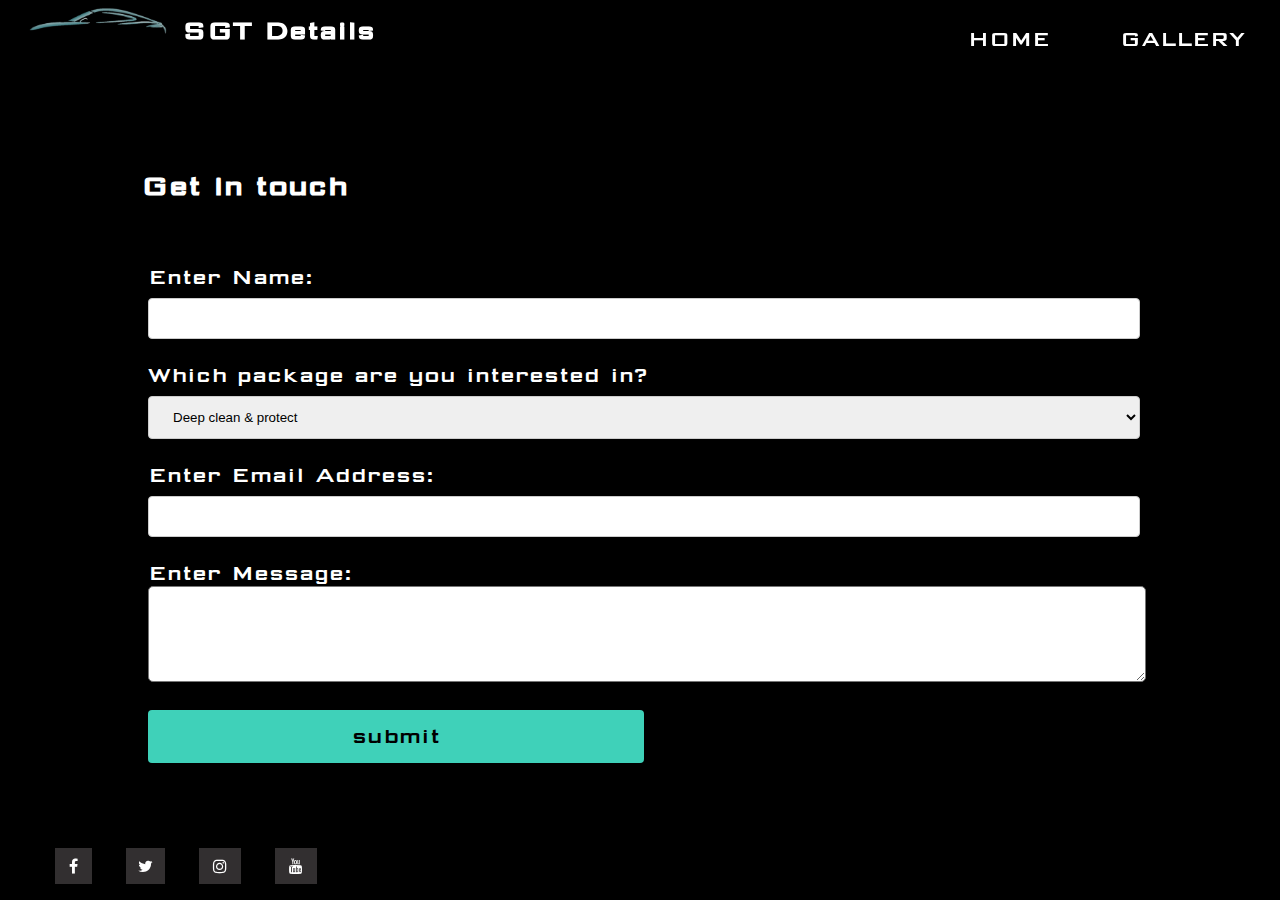
<file: contact.html>
<!DOCTYPE html>
<html lang="en" dir="ltr">

<head>
  <meta charset="utf-8">
  <title>SGT Details</title>
  <meta name="viewport" content="width=device-width, initial-scale=1.0">
  <meta name="title" content="SGT Details">
  <meta name="description" content="Car valeting service service in Cornwall. We offer a wide range of services to meet your needs">
  <link rel="stylesheet" href="contact.css">
  <link rel="stylesheet" href="https://cdnjs.cloudflare.com/ajax/libs/font-awesome/4.7.0/css/font-awesome.min.css">

   <!-- Global site tag (gtag.js) - Google Analytics -->
<script async src="https://www.googletagmanager.com/gtag/js?id=UA-219320480-1">
</script>
<script>
  window.dataLayer = window.dataLayer || [];
  function gtag(){dataLayer.push(arguments);}
  gtag('js', new Date());

  gtag('config', 'UA-219320480-1');
</script>
  
</head>

<header>
  <nav class="links">
    <ul class="nav">
	  <li><a href="index.html">HOME</a></li>
      <li><a href="gallery.html">GALLERY</a></li>
      
    </ul>
  </nav>
	
</header>
<div class= "header1">
  <ul class="nav1">
    <li><a href="index.html">HOME</a></li>

     <li><a href="gallery.html">GALLERY</a></li>
  </ul>
</div>

<body>

	<a id="home"></a>
    <div class ="brand">
      <img src="corner.jpg" alt="SGT Logo" style="height: 30px;">
        <a href="index.html"><h2>SGT Details</h2></a>
    </div>

  


	
<div class="formtitle">
	<br><br><br><br><br>
	<h1>Get in touch</h1>

	</div>

   
<!-- Start code for the form-->
<div class="sharpie">
<form name="contact" action="thank-you.html" method="POST" netlify-honeypot="bot-field" data-netlify="true">
  <p>
		<label for='name'>Enter Name: </label><br>
		<input type="text" name="name" required>
	</p>
	<p>
		<label for='package'>Which package are you interested in? </label><br>
		<select id="package" name="package">
                <option value="Deep clean & protect">Deep clean & protect</option>
                <option value="Full day Paint Enhancement">Full day paint enhancement</option>
                <option value="Maintenance detail">Maintenance Detail</option>
								<option value="Interior deep clean">Interior deep clean</option>
                <option value="Exterior safe wash">Exterior safe wash</option>
		<option value="Other query">Other query</option>
		
  </select>
	</p>
	<p>
		<label for='email'>Enter Email Address: </label><br>
		<input type="text" name="email" required>
	</p>
	<p>
		<label for='message'>Enter Message:</label> <br>
		<textarea name="message" required></textarea>
	</p>
	
	
	
	<input type="submit" name='submit' value="submit">
	
	<p class="extramessage">
    <label>
      Don’t fill this out if you’re human: <input name="bot-field" />
    </label>
  </p>
</form>

<div class="footer">

<ul class="social-icons">
     
	<li><a style="text-decoration: none;color: #fff; "href="https://www.facebook.com/sgt.details" target="_blank" class="social-icon"> <i class="fa fa-facebook"></i></a></li>
	<li><a style="text-decoration: none;color: #fff; "href="https://twitter.com/SgtDetails?s=20" target="_blank" class="social-icon"> <i class="fa fa-twitter"></i></a></li>
	<li><a style="text-decoration: none;color: #fff; "href="https://www.instagram.com/sgt.details/" target="_blank" class="social-icon"> <i class="fa fa-instagram"></i></a></li>
	<li><a style="text-decoration: none;color: #fff; "href="https://www.youtube.com/channel/UCIbHAZndOA0RmtYSw_t7zqw" target="_blank" class="social-icon"> <i class="fa fa-youtube" aria-hidden="true"></i></a></li>

</ul>
<div class="footphoto">
<!-- <img src="corner.jpg" alt="SGT Logo" style="height: 70px;"> -->

</div>
</div>
<br>


</div>


	

	

</body>
</html>
</file>
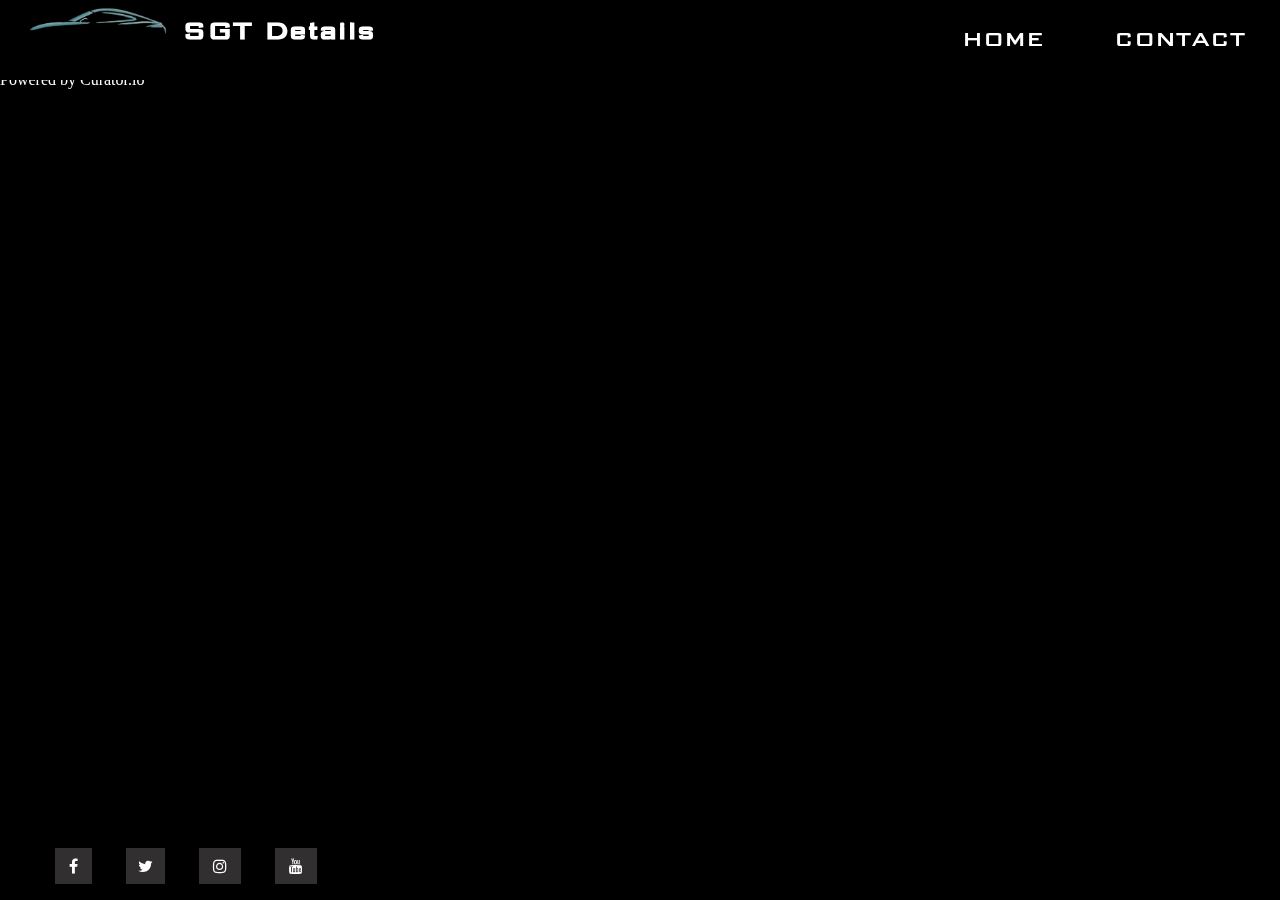
<file: Gallery.html>
<!DOCTYPE html>
<html lang="en" dir="ltr">

<head>
  <meta charset="utf-8">
  <title>SGT Details</title>
  <meta name="viewport" content="width=device-width, initial-scale=1.0">
  <meta name="title" content="SGT Details">
  <meta name="description" content="Car valeting service service in Cornwall. We offer a wide range of services to meet your needs">
  <link rel="stylesheet" href="style.css">
  <link rel="stylesheet" href="https://cdnjs.cloudflare.com/ajax/libs/font-awesome/4.7.0/css/font-awesome.min.css">

   <!-- Global site tag (gtag.js) - Google Analytics -->
<script async src="https://www.googletagmanager.com/gtag/js?id=UA-219320480-1">
</script>
<script>
  window.dataLayer = window.dataLayer || [];
  function gtag(){dataLayer.push(arguments);}
  gtag('js', new Date());

  gtag('config', 'UA-219320480-1');
</script>
  
</head>

<header>
  <nav class="links">
    <ul class="nav">
      <li><a href="index.html">HOME</a></li>
      <li><a href="contact.html">CONTACT</a></li>
    </ul>
  </nav>
	
</header>
<div class= "header1">
  <ul class="nav1">
    <li><a href="index.html">HOME</a></li>
    <li><a href="contact.html">CONTACT</a></li>
  </ul>
</div>
<body>
    <a id="home"></a>
    <div class ="brand">
        <img src="corner.jpg" alt="SGT Logo" style="height: 30px;">
        <a href="index.html"><h2>SGT Details</h2></a>
    </div>
    
  <div class="insta">
	<div id="curator-feed-default-feed-layout"><a href="https://curator.io" target="_blank" class="crt-logo crt-tag">Powered by Curator.io</a></div><!-- The Javascript can be moved to the end of the html page before the </body> tag --><script type="text/javascript">
        /* curator-feed-default-feed-layout */
        (function(){
        var i,e,d=document,s="script";i=d.createElement("script");i.async=1;i.charset="UTF-8";
        i.src="https://cdn.curator.io/published/4b983fe7-7a46-4113-89b7-9537ca485fe8.js";
        e=d.getElementsByTagName(s)[0];e.parentNode.insertBefore(i, e);
        })();
        </script>
        


  </div>
  <br><br><br><br>


  <div class="footer">
   
    <ul class="social-icons">
     
        <li><a style="text-decoration: none;color: #fff; "href="https://www.facebook.com/sgt.details" target="_blank" class="social-icon"> <i class="fa fa-facebook"></i></a></li>
        <li><a style="text-decoration: none;color: #fff; "href="https://twitter.com/SgtDetails?s=20" target="_blank" class="social-icon"> <i class="fa fa-twitter"></i></a></li>
        <li><a style="text-decoration: none;color: #fff; "href="https://www.instagram.com/sgt.details/" target="_blank" class="social-icon"> <i class="fa fa-instagram"></i></a></li>
        <li><a style="text-decoration: none;color: #fff; "href="https://www.youtube.com/channel/UCIbHAZndOA0RmtYSw_t7zqw" target="_blank" class="social-icon"> <i class="fa fa-youtube" aria-hidden="true"></i></a></li>
 
    </ul>
    <div class="footphoto">
    <!-- <img src="corner.jpg" alt="SGT Logo" style="height: 70px;"> -->
    
    </div>
    <br>
  </body>

  </html>
</file>
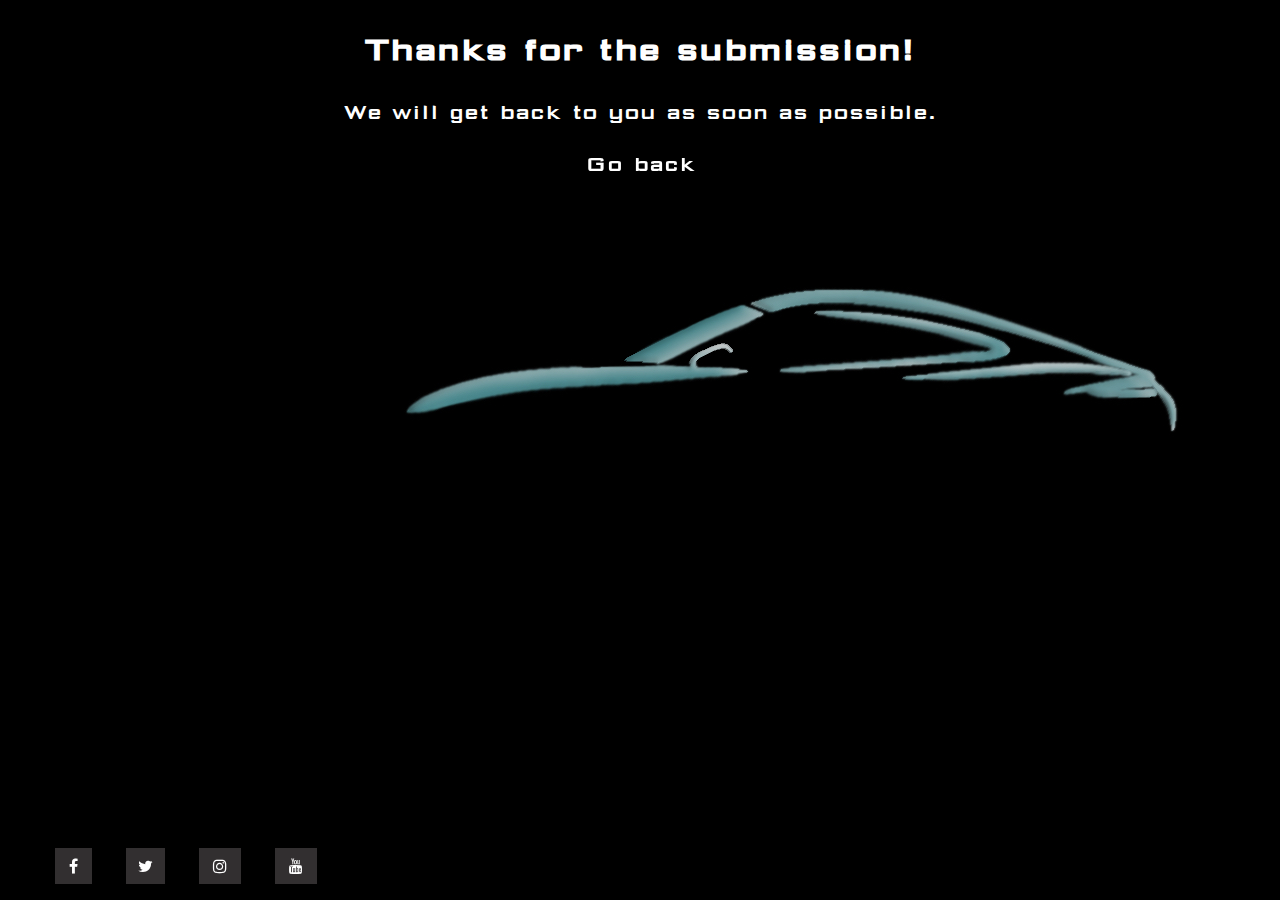
<file: thank-you.html>
<!DOCTYPE html>
<html lang="en" dir="ltr">

<head>
  <meta charset="utf-8">
  <title>SGT Details</title>
  <meta name="viewport" content="width=device-width, initial-scale=1.0">
  <meta name="title" content="SGT Details">
  <meta name="description" content="Car valeting service service in Cornwall. We offer a wide range of services to meet your needs">
  <link rel="stylesheet" href="contact.css">
  <link rel="stylesheet" href="https://cdnjs.cloudflare.com/ajax/libs/font-awesome/4.7.0/css/font-awesome.min.css">

   <!-- Global site tag (gtag.js) - Google Analytics -->
<script async src="https://www.googletagmanager.com/gtag/js?id=UA-219320480-1">
</script>
<script>
  window.dataLayer = window.dataLayer || [];
  function gtag(){dataLayer.push(arguments);}
  gtag('js', new Date());

  gtag('config', 'UA-219320480-1');
</script>
  
</head>



<body>

<div class="thankssubmission">
<H2>Thanks for the submission! </H2>
<p>We will get back to you as soon as possible.</p>
<a href="index.html">Go back</a>
</div>
<div class="corner">
  <img src="corner.jpg" alt="logo">
</div>







<div class="footer">

     <ul class="social-icons">
         <li><a style="text-decoration: none;color: #fff; "href="https://www.facebook.com/sgt.details" target="_blank" class="social-icon"> <i class="fa fa-facebook"></i></a></li>
         <li><a style="text-decoration: none;color: #fff; "href="https://twitter.com/SgtDetails?s=20" target="_blank" class="social-icon"> <i class="fa fa-twitter"></i></a></li>
         <li><a style="text-decoration: none;color: #fff; "href="https://www.instagram.com/sgt.details/" target="_blank" class="social-icon"> <i class="fa fa-instagram"></i></a></li>
         <li><a style="text-decoration: none;color: #fff; "href="https://www.youtube.com/channel/UCIbHAZndOA0RmtYSw_t7zqw" target="_blank" class="social-icon"> <i class="fa fa-youtube" aria-hidden="true"></i></a></li>

     </ul>





  </body>

</html>
</file>
<file: contact.css>
/* Desktop */


@media (min-width: 600px) {
    body {
      margin: 0;
      padding: 0;
      background-color: black;
    }
    
    html {
        scroll-behavior: smooth;
    }
    .header1 {
      visibility: hidden;
    }
    .nav1 {
      visibility: hidden;
    }
    
    
    /* Font selection */
    @font-face {
        font-family: 'squarish_sans_ctregular';
        src: url('squarish_sans_ct_regular-webfont.woff2') format('woff2'),
          url('squarish_sans_ct_regular-webfont.woff') format('woff');
        font-weight: normal;
        font-style: normal;
      }
      
    /* Navigation parts- top header etc... */
    
    
    nav ul {
      position: fixed;
      margin: 0;
      padding: 0;
      display: flex;
      justify-content: flex-end;
      align-items: center;
      width: 100%;
      background-image: linear-gradient(black, black);
      height: 80px;
      overflow: hidden;
      animation: fadeIn linear 1.5s;
      top: 0;
      z-index: 2;
    }
    
    @keyframes fadeIn {
        0% {
          opacity: 0;
        }
      
        50% {
          opacity: 0.5
        }
      
        100% {
          opacity: 1;
        }
      }
      
    
    nav ul li a {
      text-decoration: none;
      color: white;
      font-family: 'squarish_sans_ctregular', Arial, sans-serif;
      font-size: 1.5rem;
      padding: 0 20px;
      line-height: 50px;
       
      &:hover {
        background: #0096cf;
      }
    }
    
    /* link attributes */
    a, a:active, a:visited {
        color: white;
        display: inline-block;
        vertical-align: middle;
        -webkit-transform: perspective(1px) translateZ(0);
        transform: perspective(1px) translateZ(0);
        box-shadow: 0 0 1px rgba(0, 0, 0, 0);
        -webkit-transition-duration: 0.3s;
        transition-duration: 0.3s;
        -webkit-transition-property: transform;
        transition-property: transform;
        text-decoration: none;
      }
      
       a:hover {
        -webkit-transform: scale(1.1);
        transform: scale(1.2);
        color: orange;
        text-decoration: none;
        cursor: pointer;
      }
    
      /* makes list items side by side */
    li {
        display: inline;
        padding: 15px;
        text-align: center;
      }
      
      .nav {
        list-style-type: none;
        text-align: center;
      }
      
      .links {
        margin: auto;
        color: white;
        font-size: 30px;
        text-align: center;
        font-family: 'squarish_sans_ctregular', Arial, sans-serif;
      }
    
      /* ------------------------------------------End of navigation bits-------------------------------------- */
    
    
      /* ==============================================Home====================================================*/
    .logo {
      position: fixed;
      width: 100%;
     
    }
    
    
    
    
    .brand {
        position: fixed;
        top: -1%;
        left: 2%;
        color: white;
        font-size: 20px;
        text-align: center;
        font-family: 'squarish_sans_ctregular', Arial, sans-serif;
        z-index: 3;
    }
    
    
    
    /* --------------------------- Footer --------------------------- */
    .footer {
        position: sticky;
        left: 0;
        bottom: 0;
        width: 100%;
    
        color: white;
        text-align: left;
     
         
     }
    
     .footphoto {
        position: fixed;
        bottom: 0%;
        right: 0px;
        
      
     }
     
     .footer-social-icons {
       position: fixed;
       bottom: 0px;
       left: 0px;
       width: 250px;
       display: block;
       margin: 0 auto;
     }
     
     .social-icon {
       color: #fff;
     }
     
     ul.social-icons {
       margin-top: 10px;
       position: fixed;
       bottom: 0px;
       left: 0px;
     }
     
     .social-icons li {
       display: block;
       display: inline;
       height: 100px;
     }
     
     .social-icons a {
       color: #fff;
       text-decoration: none;
     }
     
     .fa-facebook {
       padding: 10px 14px;
       -o-transition: .5s;
       -ms-transition: .5s;
       -moz-transition: .5s;
       -webkit-transition: .5s;
       transition: .5s;
       background-color: #322f30;
     }
     
     .fa-facebook:hover {
       background-color: #3d5b99;
     }
     
     .fa-twitter {
       padding: 10px 12px;
       -o-transition: .5s;
       -ms-transition: .5s;
       -moz-transition: .5s;
       -webkit-transition: .5s;
       transition: .5s;
       background-color: #322f30;
     }
     
     .fa-twitter:hover {
       background-color: #00aced;
     }
     
     .fa-instagram {
       padding: 10px 14px;
       -o-transition: .5s;
       -ms-transition: .5s;
       -moz-transition: .5s;
       -webkit-transition: .5s;
       transition: .5s;
       background-color: #322f30;
     }
     
     .fa-instagram:hover {
       background: linear-gradient(#8a3ab9, #fbad50);
     }
     
     .fa-youtube {
        padding: 10px 14px;
        -o-transition: .5s;
        -ms-transition: .5s;
        -moz-transition: .5s;
        -webkit-transition: .5s;
        transition: .5s;
        background-color: #322f30;
      }
      
      .fa-youtube:hover {
        background-color: #e64a41;
      }
      
      
     /* width */
     ::-webkit-scrollbar {
       width: 6px;
       height: 6px;
     }
     
     /* Track */
     ::-webkit-scrollbar-track {
       background: black;
     }
     
     /* Handle */
     ::-webkit-scrollbar-thumb {
       background: linear-gradient(#2d9181, #262222);
     }
     
     /* Handle on hover */
     ::-webkit-scrollbar-thumb:hover {
       background: #555;
     }
    
    
/* -------------------------------------contact----------------------------------------- */
input[type=text], select {
    width: 80%;
    padding: 12px 20px;
    margin: 8px 0;
    display: inline-block;
    border: 1px solid #ccc;
    border-radius: 4px;
    box-sizing: border-box;
  }

  input[type=submit] {
    width: 40%;
    background-color: #3fd1b9;
    color: black;
    padding: 14px 20px;
    margin: 8px 0;
    border: none;
    border-radius: 4px;
    cursor: pointer;
    font-size: 25px;
    font-family: 'squarish_sans_ctregular', Arial, sans-serif;
  }

  input[type=submit]:hover {
    background-color: orange;
    font-family: 'squarish_sans_ctregular', Arial, sans-serif;
  }

  label {
    color: white;
    font-family: 'squarish_sans_ctregular', Arial, sans-serif;
    font-size: 25px;
  }

  textarea {
    width: 80%;
    height: 90px;
    border-radius: 5px;
  }

  .sharpie {
    position: relative;
    left: 10%;
    top: 5px;
    border-radius: 5px;
    padding: 20px;
  }

  .thankssubmission {
    font-size: 25px;
    font-family: 'squarish_sans_ctregular', Arial, sans-serif;
    text-align: center;
    color: white;
  }
  

.extramessage {
	visibility: hidden;
	}
	
.formtitle {
	position:relative;
	left:11%;
	color: white;
        font-family: 'squarish_sans_ctregular', Arial, sans-serif;
	}


  .corner {
    position: absolute;
    left: 30%;
    top: 30%;
  }

    }

    /* =================== Mobile View ===================*/
    @media (max-width: 600px) {
      body {
        margin: 0;
        padding: 0;
        background-color: black;
      }
      .header1 {
        visibility: visible;
      }
  
      .nav1 {
        visibility: visible;
      }
    
      html {
          scroll-behavior: smooth;
      }
      
      /* Font selection */
      @font-face {
          font-family: 'squarish_sans_ctregular';
          src: url('squarish_sans_ct_regular-webfont.woff2') format('woff2'),
            url('squarish_sans_ct_regular-webfont.woff') format('woff');
          font-weight: normal;
          font-style: normal;
        }
        
      /* Navigation parts- top header etc... */
      
      
      nav ul {
        position: fixed;
        margin: 0;
        padding: 0;
        display: flex;
        justify-content: flex-end;
        align-items: center;
        width: 100%;
        background-image: linear-gradient(black, black);
        height: 80px;
        overflow: hidden;
        animation: fadeIn linear 1.5s;
        top: 5;
        z-index: 2;
      }
      
      @keyframes fadeIn {
          0% {
            opacity: 0;
          }
        
          50% {
            opacity: 0.5
          }
        
          100% {
            opacity: 1;
          }
        }
        
      
      nav ul li a {
        text-decoration: none;
        color: white;
        font-family: 'squarish_sans_ctregular', Arial, sans-serif;
        font-size: 1.5rem;
        padding: 0 20px;
        line-height: 50px;
         
        &:hover {
          background: #0096cf;
        }
      }
      
      /* link attributes */
      a, a:active, a:visited {
          color: white;
          display: inline-block;
          vertical-align: middle;
          -webkit-transform: perspective(1px) translateZ(0);
          transform: perspective(1px) translateZ(0);
          box-shadow: 0 0 1px rgba(0, 0, 0, 0);
          -webkit-transition-duration: 0.3s;
          transition-duration: 0.3s;
          -webkit-transition-property: transform;
          transition-property: transform;
          text-decoration: none;
        }
        
         a:hover {
          -webkit-transform: scale(1.1);
          transform: scale(1.2);
          color: orange;
          text-decoration: none;
          cursor: pointer;
        }
      
        /* makes list items side by side */
      li {
          display: inline;
          padding: 15px;
          text-align: center;
        }
        
        .nav {
          list-style-type: none;
          text-align: center;
        }
        
        .links {
          margin: auto;
          color: white;
          font-size: 30px;
          text-align: center;
          font-family: 'squarish_sans_ctregular', Arial, sans-serif;
        }
      
        /* ------------------------------------------End of navigation bits-------------------------------------- */
      
      
        /* ==============================================Home====================================================*/
      .logo {
        position: relative;
        width: 100%;
       
      }
      
      header {
        visibility: hidden;
      }
      
      
      
      .brand {
          position: relative;
          top: -1%;
          left: 2%;
          color: white;
          font-size: 20px;
          text-align: center;
          font-family: 'squarish_sans_ctregular', Arial, sans-serif;
          z-index: 3;
          
      }
      .nav1, li {
        font-family: 'squarish_sans_ctregular', Arial, sans-serif;
      }
      
      
      /* --------------------------- Footer --------------------------- */
      .footer {
          position: sticky;
          left: 0;
          bottom: 0;
          width: 100%;
      
          color: white;
          text-align: left;
       
           
       }
      
       .footphoto {
          position: fixed;
          bottom: 0%;
          right: 0px;
          
        
       }
       
       .footer-social-icons {
         position: fixed;
         bottom: 0px;
         left: 0px;
         width: 250px;
         display: block;
         margin: 0 auto;
       }
       
       .social-icon {
         color: #fff;
       }
       
       ul.social-icons {
         margin-top: 10px;
         position: fixed;
         bottom: 0px;
         left: 0px;
       }
       
       .social-icons li {
         display: block;
         display: inline;
         height: 100px;
       }
       
       .social-icons a {
         color: #fff;
         text-decoration: none;
       }
       
       .fa-facebook {
         padding: 10px 14px;
         -o-transition: .5s;
         -ms-transition: .5s;
         -moz-transition: .5s;
         -webkit-transition: .5s;
         transition: .5s;
         background-color: #322f30;
       }
       
       .fa-facebook:hover {
         background-color: #3d5b99;
       }
       
       .fa-twitter {
         padding: 10px 12px;
         -o-transition: .5s;
         -ms-transition: .5s;
         -moz-transition: .5s;
         -webkit-transition: .5s;
         transition: .5s;
         background-color: #322f30;
       }
       
       .fa-twitter:hover {
         background-color: #00aced;
       }
       
       .fa-instagram {
         padding: 10px 14px;
         -o-transition: .5s;
         -ms-transition: .5s;
         -moz-transition: .5s;
         -webkit-transition: .5s;
         transition: .5s;
         background-color: #322f30;
       }
       
       .fa-instagram:hover {
         background: linear-gradient(#8a3ab9, #fbad50);
       }
       
       .fa-youtube {
          padding: 10px 14px;
          -o-transition: .5s;
          -ms-transition: .5s;
          -moz-transition: .5s;
          -webkit-transition: .5s;
          transition: .5s;
          background-color: #322f30;
        }
        
        .fa-youtube:hover {
          background-color: #e64a41;
        }
        
        
       /* width */
       ::-webkit-scrollbar {
         width: 6px;
         height: 6px;
       }
       
       /* Track */
       ::-webkit-scrollbar-track {
         background: black;
       }
       
       /* Handle */
       ::-webkit-scrollbar-thumb {
         background: linear-gradient(#2d9181, #262222);
       }
       
       /* Handle on hover */
       ::-webkit-scrollbar-thumb:hover {
         background: #555;
       }
      
      
  /* -------------------------------------contact----------------------------------------- */
  input[type=text], select {
      width: 80%;
      padding: 12px 20px;
      margin: 8px 0;
      display: inline-block;
      border: 1px solid #ccc;
      border-radius: 4px;
      box-sizing: border-box;
    }
  
    input[type=submit] {
      width: 40%;
      background-color: #3fd1b9;
      color: black;
      padding: 14px 20px;
      margin: 8px 0;
      border: none;
      border-radius: 4px;
      cursor: pointer;
      font-size: 25px;
      font-family: 'squarish_sans_ctregular', Arial, sans-serif;
    }
  
    input[type=submit]:hover {
      background-color: orange;
      font-family: 'squarish_sans_ctregular', Arial, sans-serif;
    }
  
    label {
      color: white;
      font-family: 'squarish_sans_ctregular', Arial, sans-serif;
      font-size: 25px;
    }
  
    textarea {
      width: 80%;
      height: 90px;
      border-radius: 5px;
    }
  
    .sharpie {
      position: relative;
      left: 10%;
      top: 5px;
      border-radius: 5px;
      padding: 20px;
    }
  
    .thankssubmission {
      font-size: 25px;
      font-family: 'squarish_sans_ctregular', Arial, sans-serif;
      text-align: center;
      color: white;
    }
    
  
  .extramessage {
    visibility: hidden;
    }
    
  .formtitle {
    position:relative;
    left:11%;
    color: white;
          font-family: 'squarish_sans_ctregular', Arial, sans-serif;
    }
  
  
          
  
      }
</file>
<file: style.css>
/* Desktop */


@media (min-width: 600px) {
body {
  margin: 0;
  padding: 0;
  background-color: black;
  width: 100%;
}

.header1 {
  visibility: hidden;
}
.nav1 {
  visibility: hidden;
}


html {
    scroll-behavior: smooth;
}

/* Font selection */
@font-face {
    font-family: 'squarish_sans_ctregular';
    src: url('squarish_sans_ct_regular-webfont.woff2') format('woff2'),
      url('squarish_sans_ct_regular-webfont.woff') format('woff');
    font-weight: normal;
    font-style: normal;
  }
  
/* Navigation parts- top header etc... */
header {
  background: black;
}

nav ul {
  position: fixed;
  margin: 0;
  padding: 0;
  display: flex;
  justify-content: flex-end;
  align-items: center;
  width: 100%;
  background-image: linear-gradient(black, black);
  height: 80px;
  overflow: hidden;
  animation: fadeIn linear 1.5s;
  top: 0;
  z-index: 2;
}

@keyframes fadeIn {
    0% {
      opacity: 0;
    }
  
    50% {
      opacity: 0.5
    }
  
    100% {
      opacity: 1;
    }
  }
  

nav ul li a {
  text-decoration: none;
  color: white;
  font-family: 'squarish_sans_ctregular', Arial, sans-serif;
  font-size: 1.5rem;
  padding: 0 20px;
  line-height: 50px;
   
  &:hover {
    background: #000000;
  }
}

/* link attributes */
a, a:active, a:visited {
    color: white;
    display: inline-block;
    vertical-align: middle;
    -webkit-transform: perspective(1px) translateZ(0);
    transform: perspective(1px) translateZ(0);
    box-shadow: 0 0 1px rgba(0, 0, 0, 0);
    -webkit-transition-duration: 0.3s;
    transition-duration: 0.3s;
    -webkit-transition-property: transform;
    transition-property: transform;
    text-decoration: none;
  }
  
   a:hover {
    -webkit-transform: scale(1.1);
    transform: scale(1.2);
    color: orange;
    text-decoration: none;
    cursor: pointer;
  }

  /* makes list items side by side */
li {
    display: inline;
    padding: 15px;
    text-align: center;
  }
  
  .nav {
    list-style-type: none;
    text-align: center;
  }
  
  .links {
    margin: auto;
    color: white;
    font-size: 30px;
    text-align: center;
    font-family: 'squarish_sans_ctregular', Arial, sans-serif;
  }

  /* ------------------------------------------End of navigation bits-------------------------------------- */


  /* ==============================================Home====================================================*/
.logo {
  position: relative;
  width: 100%;
  
}




.brand {
    position: fixed;
    top: -1%;
    left: 2%;
    color: white;
    font-size: 20px;
    text-align: center;
    font-family: 'squarish_sans_ctregular', Arial, sans-serif;
    z-index: 3;
}



/* --------------------------- Footer --------------------------- */
.space {
  height: 500px;
}
.footer {
    position: sticky;
    left: 0;
    bottom: 0;
    width: 100%;

    color: white;
    text-align: left;
 
     
 }

 .footphoto {
    position: fixed;
    bottom: 0%;
    right: 0px;
    
  
 }
 
 .footer-social-icons {
   position: fixed;
   bottom: 0px;
   left: 0px;
   width: 250px;
   display: block;
   margin: 0 auto;
 }
 
 .social-icon {
   color: #fff;
 }
 
 ul.social-icons {
   margin-top: 10px;
   position: fixed;
   bottom: 0px;
   left: 0px;
 }
 
 .social-icons li {
   display: block;
   display: inline;
   height: 100px;
 }
 
 .social-icons a {
   color: #fff;
   text-decoration: none;
 }
 
 .fa-facebook {
   padding: 10px 14px;
   -o-transition: .5s;
   -ms-transition: .5s;
   -moz-transition: .5s;
   -webkit-transition: .5s;
   transition: .5s;
   background-color: #322f30;
 }
 
 .fa-facebook:hover {
   background-color: #3d5b99;
 }
 
 .fa-twitter {
   padding: 10px 12px;
   -o-transition: .5s;
   -ms-transition: .5s;
   -moz-transition: .5s;
   -webkit-transition: .5s;
   transition: .5s;
   background-color: #322f30;
 }
 
 .fa-twitter:hover {
   background-color: #00aced;
 }
 
 .fa-instagram {
   padding: 10px 14px;
   -o-transition: .5s;
   -ms-transition: .5s;
   -moz-transition: .5s;
   -webkit-transition: .5s;
   transition: .5s;
   background-color: #322f30;
 }
 
 .fa-instagram:hover {
   background: linear-gradient(#8a3ab9, #fbad50);
 }
 
 .fa-youtube {
    padding: 10px 14px;
    -o-transition: .5s;
    -ms-transition: .5s;
    -moz-transition: .5s;
    -webkit-transition: .5s;
    transition: .5s;
    background-color: #322f30;
  }
  
  .fa-youtube:hover {
    background-color: #e64a41;
  }
  
  
 /* width */
 ::-webkit-scrollbar {
   width: 6px;
   height: 6px;
 }
 
 /* Track */
 ::-webkit-scrollbar-track {
   background: black;
 }
 
 /* Handle */
 ::-webkit-scrollbar-thumb {
   background: linear-gradient(#2d9181, #262222);
 }
 
 /* Handle on hover */
 ::-webkit-scrollbar-thumb:hover {
   background: #555;
 }


 /* ----------------------------------------------------------------About section--------------------------------------------------------- */ 
 .about_stuff {
  position: relative;
  left: 10%;
  color: #fff;
  font-family: 'squarish_sans_ctregular';
  width: 80%;
  font-size: large;
   }

   hr{
    height: 1px;
    background-color: #3fd1b9;
    border: none;
}

 /* ----------------------------------------------------------------Pricing section--------------------------------------------------------- */ 
 .pricing_stuff {
position: relative;
left: 10%;
color: #fff;
font-family: 'squarish_sans_ctregular';
 }


/*Boxes*/
.box {
  position: relative;
  left: 10%;
  float: left;
  padding: 1.5em 1em;
  width: 25%;
  height: 400px;
  border-top: 0.1em solid #d3d3d3;
  border-bottom: 0.1em solid #d3d3d3;
  border-left: 0.1em solid #d3d3d3;
  transition: background 0.25s;
  color: #fff;
  font-family: 'squarish_sans_ctregular';
}
.box:focus, .box:hover {
  background: blue;
  
}


.box:last-child {
  border-right: 0.1em solid #d3d3d3;
}
.box h1 {
  text-align: center;
}
.box p {
  margin-top: 4em;
  height: 6em;
  text-align: center;
}
.box .button {
  margin: 4em auto;
}

.parent { 
  display: grid; 
  grid-template-columns: repeat(5, 1fr); 
  grid-template-rows: 1fr; 
  grid-column-gap: 13px;
  grid-row-gap: 0px; 
  }
  .div1 { grid-area: 1 / 2 / 2 / 5; } 
  .div2 { grid-area: 1 / 4 / 2 / 5; } 
  .div3 { grid-area: 1 / 2 / 2 / 3; } 

:root{
    --background-dark: black;
    --text-light: rgba(255,255,255,0.6);
    --text-lighter: rgba(255,255,255,0.9);
    --spacing-s: 8px;
    --spacing-m: 16px;
    --spacing-l: 24px;
    --spacing-xl: 32px;
    --spacing-xxl: 64px;
    --width-container: 1200px;
  }
  

  .parent1 {
    display: none;
  }
  
 
  
 
  .hero-section{
    align-items: flex-start;
    background-color: black;
    display: flex;
    min-height: 100%;
    justify-content: center;
    padding: var(--spacing-xxl) var(--spacing-l);
  }
  
  .card-grid{
    display: grid;
    grid-template-columns: repeat(1, 1fr);
    grid-column-gap: var(--spacing-l);
    grid-row-gap: var(--spacing-l);
    max-width: var(--width-container);
    width: 100%;
    
  }
  
 
  
  .card{
    list-style: none;
    position: relative;
    height: 300px;
  }
  
  .card:before{
    content: '';
    display: block;
    padding-bottom: 15%;
    width: 100%;
  }
  
  .card__background{
    background-size: cover;
    background-position: center;
    border-radius: var(--spacing-l);
    bottom: 0;
    filter: brightness(0.75) saturate(1.2) contrast(0.85);
    left: 0;
    position: absolute;
    right: 0;
    top: 0;
    transform-origin: center;
    transform: scale(1) translateZ(0);
    transition: 
      filter 200ms linear,
      transform 200ms linear;
  }
  
  .card:hover .card__background{
    transform: scale(1.05) translateZ(0);
  }
  
  .card-grid:hover > .card:not(:hover) .card__background{
    filter: brightness(0.5) saturate(0) contrast(1.2) blur(20px);
  }
  
  .card__content{
    left: 0;
    padding: var(--spacing-l);
    position: absolute;
    top: 0;
  }
  
  .card__category{
    color: var(--text-light);
    font-size: 0.9rem;
    margin-bottom: var(--spacing-s);
    text-transform: uppercase;
  }
  
  .card__heading{
    color: var(--text-lighter);
    font-size: 1.2rem;
    text-shadow: 2px 2px 20px rgba(0,0,0,0.2);
    line-height: 1.4;
    word-spacing: 100vw;
  }

  .card__content p{
    color: var(--text-lighter);
    font-size: 0.9rem;
  }

}

@media(min-width: 540px){
  .card-grid{
    grid-template-columns: repeat(2, 1fr); 
  }
}

@media(min-width: 960px){
  .card-grid{
    grid-template-columns: repeat(4, 1fr); 
  }
}


/* [Object] Modal
 * =============================== */
 .modal {
  opacity: 0;
  visibility: hidden;
  position: fixed;
  top: 0;
  right: 0;
  bottom: 0;
  left: 0;
  text-align: left;
  background: rgba(0,0,0, .9);
  transition: opacity .25s ease;
  z-index: 10;
}

.modal__bg {
  position: absolute;
  top: 0;
  right: 0;
  bottom: 0;
  left: 0;
  cursor: pointer;
}

.modal-state {
  display: none;
}

.modal-state:checked + .modal {
  opacity: 1;
  visibility: visible;
}

.modal-state:checked + .modal .modal__inner {
  top: 0;
}

.modal__inner {
  transition: top .25s ease;
  position: absolute;
  top: -20%;
  right: 0;
  bottom: 0;
  left: 0;
  width: 70%;
  margin: auto;
  overflow: auto;
  background: #262222;
  border-radius: 5px;
  padding: 1em 2em;
  height: 80%;
  border-style: solid;
  border-width: 5px;
  border-color: #2d9181;
}

.modal__close {
  position: absolute;
  right: 1em;
  top: 1em;
  width: 1.1em;
  height: 1.1em;
  cursor: pointer;
}

.modal__close:after,
.modal__close:before {
  content: '';
  position: absolute;
  width: 2px;
  height: 1.5em;
  background: orange;
  display: block;
  transform: rotate(45deg);
  left: 50%;
  margin: -3px 0 0 -1px;
  top: 0;
  font-size: 18px;
  font-weight: bold;
}

.modal__close:hover:after,
.modal__close:hover:before {
  background: green;
}

.modal__close:before {
  transform: rotate(-45deg);
}

 /* Modal Content */
 .modal-content {
  background-color: #262222;
  color: white;
  font-family: Helvetica, Arial, sans-serif;
  margin: auto;
  padding: 10px;
  
  text-align: center;
}

@media screen and (max-width: 768px) {
	
  .modal__inner {
    width: 90%;
    height: 90%;
    box-sizing: border-box;
  }
}


/* Other
 * =============================== */

.btn {
  cursor: pointer;
  background: #27ae60;
  display: inline-block;
  padding: .5em 1em;
  color: #fff;
  border-radius: 3px;
}

.btn:hover,
.btn:focus {
  background: #2ecc71;
}

.btn:active {
  background: #27ae60;
  box-shadow: 0 1px 2px rgba(0,0,0, .2) inset;
}

.btn--blue {
  background: #2980b9;
}

.btn--blue:hover,
.btn--blue:focus {
  background: #3498db;
}

.btn--blue:active {
  background: #2980b9;
}

p img {
  max-width: 200px;
  height: auto;
  float: left;
  margin: 0 1em 1em 0;
}


/*==================================Mobile view ===========================================================*/

@media (max-width: 600px) {
  body {
    margin: 0;
    padding: 0;
    background-color: black;
    width: 100%;
  }

  header {
    visibility: hidden;
  }

    .header1 {
      visibility: visible;
    }

    .nav1 {
      visibility: visible;
    }
  
  html {
      scroll-behavior: smooth;
  }
  
  /* Font selection */
  @font-face {
      font-family: 'squarish_sans_ctregular';
      src: url('squarish_sans_ct_regular-webfont.woff2') format('woff2'),
        url('squarish_sans_ct_regular-webfont.woff') format('woff');
      font-weight: normal;
      font-style: normal;
    }
    
  /* Navigation parts- top header etc... */
  
  
  nav ul {
    position: fixed;
    margin: 0;
    padding: 0;
    display: flex;
    justify-content: flex-end;
    align-items: center;
    width: 100%;
    background-image: linear-gradient(black, black);
    height: 80px;
    overflow: hidden;
    animation: fadeIn linear 1.5s;
    top: 5;
    z-index: 2;
  }
  
  @keyframes fadeIn {
      0% {
        opacity: 0;
      }
    
      50% {
        opacity: 0.5
      }
    
      100% {
        opacity: 1;
      }
    }
    
  
  nav ul li a {
    text-decoration: none;
    color: white;
    font-family: 'squarish_sans_ctregular', Arial, sans-serif;
    font-size: 1.5rem;
    padding: 0 20px;
    line-height: 50px;
     
    &:hover {
      background: #0096cf;
    }
  }
  
  /* link attributes */
  a, a:active, a:visited {
      color: white;
      display: inline-block;
      vertical-align: middle;
      -webkit-transform: perspective(1px) translateZ(0);
      transform: perspective(1px) translateZ(0);
      box-shadow: 0 0 1px rgba(0, 0, 0, 0);
      -webkit-transition-duration: 0.3s;
      transition-duration: 0.3s;
      -webkit-transition-property: transform;
      transition-property: transform;
      text-decoration: none;
    }
    
     a:hover {
      -webkit-transform: scale(1.1);
      transform: scale(1.2);
      color: orange;
      text-decoration: none;
      cursor: pointer;
    }
  
    /* makes list items side by side */
  li {
      display: inline;
      padding: 15px;
      text-align: center;
    }
    
    .nav {
      list-style-type: none;
      text-align: center;
    }
    
    .links {
      margin: auto;
      color: white;
      font-size: 30px;
      text-align: center;
      font-family: 'squarish_sans_ctregular', Arial, sans-serif;
    }
  
    /* ------------------------------------------End of navigation bits-------------------------------------- */
  
  
    /* ==============================================Home====================================================*/
  .logo {
    position: relative;
    width: 100%;
    
  }
  
  
  
  
  .brand {
      position: relative;
      top: -1%;
      left: 2%;
      color: white;
      font-size: 20px;
      text-align: center;
      font-family: 'squarish_sans_ctregular', Arial, sans-serif;
      z-index: 3;
      
  }
  
  
  
  /* --------------------------- Footer --------------------------- */
  .nav1, li {
    font-family: 'squarish_sans_ctregular', Arial, sans-serif;
  }
  
  .space {
    height: 500px;
  }
  .footer {
      position: sticky;
      left: 0;
      bottom: 0;
      width: 100%;
  
      color: white;
      text-align: left;
   
       
   }
  
   .footphoto {
      position: fixed;
      bottom: 0%;
      right: 0px;
      
    
   }
   
   .footer-social-icons {
     position: fixed;
     bottom: 0px;
     left: 0px;
     width: 250px;
     display: block;
     margin: 0 auto;
   }
   
   .social-icon {
     color: #fff;
   }
   
   ul.social-icons {
     margin-top: 10px;
     position: fixed;
     bottom: 0px;
     left: 0px;
   }
   
   .social-icons li {
     display: block;
     display: inline;
     height: 100px;
   }
   
   .social-icons a {
     color: #fff;
     text-decoration: none;
   }
   
   .fa-facebook {
     padding: 10px 14px;
     -o-transition: .5s;
     -ms-transition: .5s;
     -moz-transition: .5s;
     -webkit-transition: .5s;
     transition: .5s;
     background-color: #322f30;
   }
   
   .fa-facebook:hover {
     background-color: #3d5b99;
   }
   
   .fa-twitter {
     padding: 10px 12px;
     -o-transition: .5s;
     -ms-transition: .5s;
     -moz-transition: .5s;
     -webkit-transition: .5s;
     transition: .5s;
     background-color: #322f30;
   }
   
   .fa-twitter:hover {
     background-color: #00aced;
   }
   
   .fa-instagram {
     padding: 10px 14px;
     -o-transition: .5s;
     -ms-transition: .5s;
     -moz-transition: .5s;
     -webkit-transition: .5s;
     transition: .5s;
     background-color: #322f30;
   }
   
   .fa-instagram:hover {
     background: linear-gradient(#8a3ab9, #fbad50);
   }
   
   .fa-youtube {
      padding: 10px 14px;
      -o-transition: .5s;
      -ms-transition: .5s;
      -moz-transition: .5s;
      -webkit-transition: .5s;
      transition: .5s;
      background-color: #322f30;
    }
    
    .fa-youtube:hover {
      background-color: #e64a41;
    }
    
    
   /* width */
   ::-webkit-scrollbar {
     width: 6px;
     height: 6px;
   }
   
   /* Track */
   ::-webkit-scrollbar-track {
     background: black;
   }
   
   /* Handle */
   ::-webkit-scrollbar-thumb {
     background: linear-gradient(#2d9181, #262222);
   }
   
   /* Handle on hover */
   ::-webkit-scrollbar-thumb:hover {
     background: #555;
   }
  
  
   /* ----------------------------------------------------------------About section--------------------------------------------------------- */ 
   .about_stuff {
    position: relative;
    left: 10%;
    color: #fff;
    font-family: 'squarish_sans_ctregular';
    width: 80%;
    font-size: large;
     }

     .about_stuff {
      font-size: medium;
      
     }
  
     hr{
      height: 1px;
      background-color: #3fd1b9;
      border: none;
  }
  
   /* ----------------------------------------------------------------Pricing section--------------------------------------------------------- */ 
   .pricing_stuff {
  position: relative;
  left: 10%;
  color: #fff;
  font-family: 'squarish_sans_ctregular';
   }
  
  
  /*Boxes*/
  .box {
    position: relative;
    left: 10%;
    float: left;
    padding: 1.5em 1em;
    width: 25%;
    height: 400px;
    border-top: 0.1em solid #d3d3d3;
    border-bottom: 0.1em solid #d3d3d3;
    border-left: 0.1em solid #d3d3d3;
    transition: background 0.25s;
    color: #fff;
    font-family: 'squarish_sans_ctregular';
  }
  .box:focus, .box:hover {
    background: blue;
    
  }
  
  
  .box:last-child {
    border-right: 0.1em solid #d3d3d3;
  }
  .box h1 {
    text-align: center;
  }
  .box p {
    margin-top: 4em;
    height: 6em;
    text-align: center;
  }
  .box .button {
    margin: 4em auto;
  }
  
  .parent { 
    display: grid; 
    grid-template-columns: repeat(5, 1fr); 
    grid-template-rows: 1fr; 
    grid-column-gap: 13px;
    grid-row-gap: 0px; 
    }
    .div1 { grid-area: 1 / 2 / 2 / 5; } 
    .div2 { grid-area: 1 / 4 / 2 / 5; } 
    .div3 { grid-area: 1 / 2 / 2 / 3; } 
  
  :root{
      --background-dark: black;
      --text-light: rgba(255,255,255,0.6);
      --text-lighter: rgba(255,255,255,0.9);
      --spacing-s: 8px;
      --spacing-m: 16px;
      --spacing-l: 24px;
      --spacing-xl: 32px;
      --spacing-xxl: 64px;
      --width-container: 1200px;
    }
    
  
    .parent1 {
      display: none;
    }
    
   
    
   
    .hero-section{
      align-items: flex-start;
      background-color: black;
      display: flex;
      min-height: 100%;
      justify-content: center;
      padding: var(--spacing-xxl) var(--spacing-l);
    }
    
    .card-grid{
      display: grid;
      grid-template-columns: repeat(1, 1fr);
      grid-column-gap: var(--spacing-l);
      grid-row-gap: var(--spacing-l);
      max-width: var(--width-container);
      width: 100%;
      
    }
    
   
    
    .card{
      list-style: none;
      position: relative;
      height: 300px;
    }
    
    .card:before{
      content: '';
      display: block;
      padding-bottom: 15%;
      width: 100%;
    }
    
    .card__background{
      background-size: cover;
      background-position: center;
      border-radius: var(--spacing-l);
      bottom: 0;
      filter: brightness(0.75) saturate(1.2) contrast(0.85);
      left: 0;
      position: absolute;
      right: 0;
      top: 0;
      transform-origin: center;
      transform: scale(1) translateZ(0);
      transition: 
        filter 200ms linear,
        transform 200ms linear;
    }
    
    .card:hover .card__background{
      transform: scale(1.05) translateZ(0);
    }
    
    .card-grid:hover > .card:not(:hover) .card__background{
      filter: brightness(0.5) saturate(0) contrast(1.2) blur(20px);
    }
    
    .card__content{
      left: 0;
      padding: var(--spacing-l);
      position: absolute;
      top: 0;
    }
    
    .card__category{
      color: var(--text-light);
      font-size: 0.9rem;
      margin-bottom: var(--spacing-s);
      text-transform: uppercase;
    }
    
    .card__heading{
      color: var(--text-lighter);
      font-size: 1.2rem;
      text-shadow: 2px 2px 20px rgba(0,0,0,0.2);
      line-height: 1.4;
      word-spacing: 100vw;
    }
  
    .card__content p{
      color: var(--text-lighter);
      font-size: 0.9rem;
    }
  
  
  
  @media(min-width: 540px){
    .card-grid{
      grid-template-columns: repeat(2, 1fr); 
    }
  }
  
  @media(min-width: 960px){
    .card-grid{
      grid-template-columns: repeat(4, 1fr); 
    }
  }
  
  
  /* [Object] Modal
   * =============================== */
   .modal {
    opacity: 0;
    visibility: hidden;
    position: fixed;
    top: 0;
    right: 0;
    bottom: 0;
    left: 0;
    text-align: left;
    background: rgba(0,0,0, .9);
    transition: opacity .25s ease;
    z-index: 10;
  }
  
  .modal__bg {
    position: absolute;
    top: 0;
    right: 0;
    bottom: 0;
    left: 0;
    cursor: pointer;
  }
  
  .modal-state {
    display: none;
  }
  
  .modal-state:checked + .modal {
    opacity: 1;
    visibility: visible;
  }
  
  .modal-state:checked + .modal .modal__inner {
    top: 0;
  }
  
  .modal__inner {
    transition: top .25s ease;
    position: absolute;
    top: -20%;
    right: 0;
    bottom: 0;
    left: 0;
    width: 70%;
    margin: auto;
    overflow: auto;
    background: #262222;
    border-radius: 5px;
    padding: 1em 2em;
    height: 80%;
    border-style: solid;
    border-width: 5px;
    border-color: #2d9181;
  }
  
  .modal__close {
    position: absolute;
    right: 1em;
    top: 1em;
    width: 1.1em;
    height: 1.1em;
    cursor: pointer;
  }
  
  .modal__close:after,
  .modal__close:before {
    content: '';
    position: absolute;
    width: 2px;
    height: 1.5em;
    background: orange;
    display: block;
    transform: rotate(45deg);
    left: 50%;
    margin: -3px 0 0 -1px;
    top: 0;
    font-size: 18px;
    font-weight: bold;
  }
  
  .modal__close:hover:after,
  .modal__close:hover:before {
    background: green;
  }
  
  .modal__close:before {
    transform: rotate(-45deg);
  }
  
   /* Modal Content */
   .modal-content {
    background-color: #262222;
    color: white;
    font-family: Helvetica, Arial, sans-serif;
    margin: auto;
    padding: 10px;
    
    text-align: center;
  }
  

  
  
  /* Other
   * =============================== */
  
  .btn {
    cursor: pointer;
    background: #27ae60;
    display: inline-block;
    padding: .5em 1em;
    color: #fff;
    border-radius: 3px;
  }
  
  .btn:hover,
  .btn:focus {
    background: #2ecc71;
  }
  
  .btn:active {
    background: #27ae60;
    box-shadow: 0 1px 2px rgba(0,0,0, .2) inset;
  }
  
  .btn--blue {
    background: #2980b9;
  }
  
  .btn--blue:hover,
  .btn--blue:focus {
    background: #3498db;
  }
  
  .btn--blue:active {
    background: #2980b9;
  }
  
  p img {
    max-width: 200px;
    height: auto;
    float: left;
    margin: 0 1em 1em 0;
  }

/*--- mobile menu toggle ----*/

  

}
</file>
